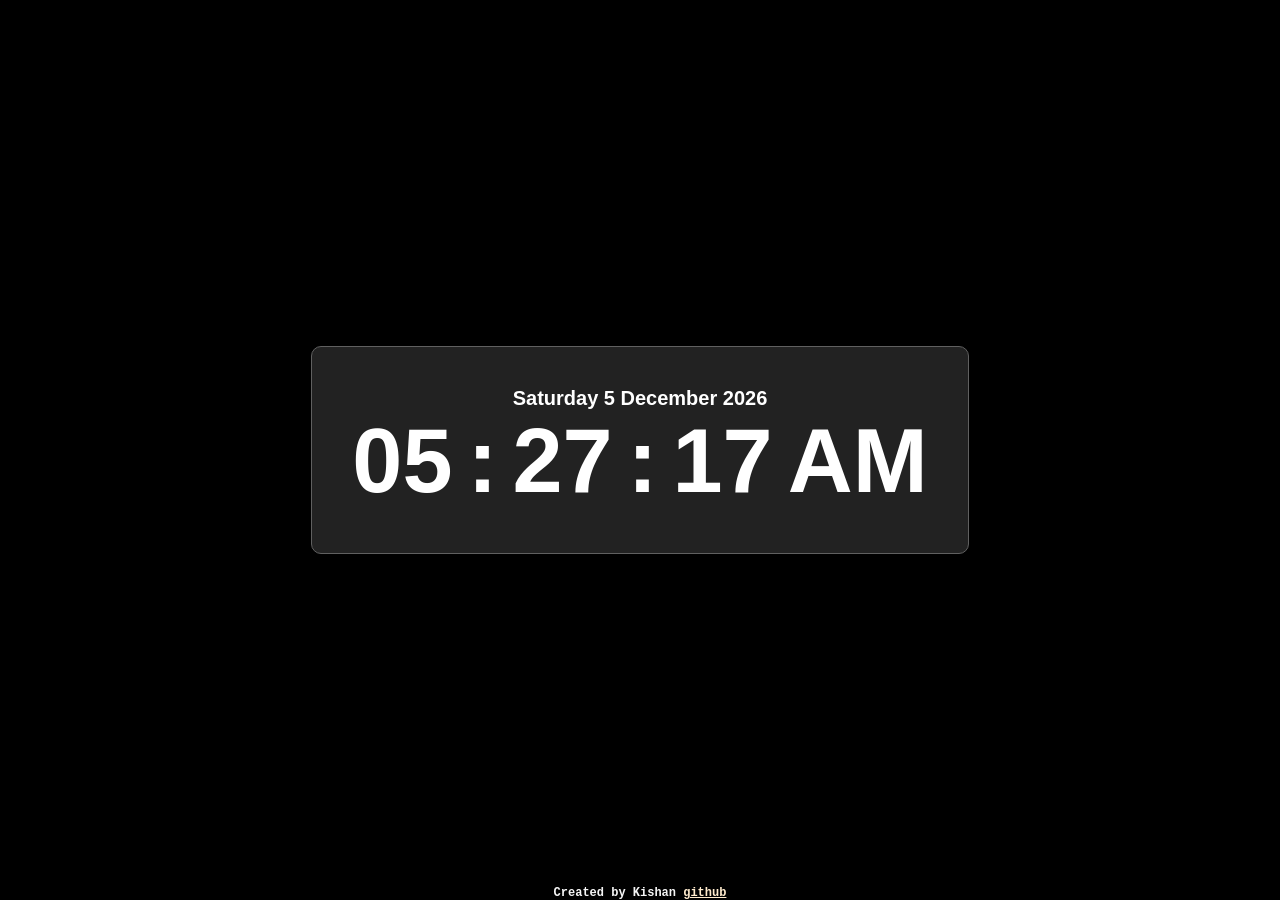
<file: index.html>
<!DOCTYPE html>
<html lang="en">
<head>
    <meta charset="UTF-8">
    <meta name="viewport" content="width=device-width, initial-scale=1.0">
    <title>Digital Clock</title>
    <link rel="stylesheet" href="style.css">
</head>
<body>
    <div class="container">
        <div class="clock">
            <div id="Date">Tuesday 23 April 2024</div>
            <ul>
                <li id="hours">05</li>
                <li>:</li> 
                <li id="min">20</li>
                <li>:</li>
                <li id="sec">00</li>
                <li id="period">AM</li> 
            </ul>
        </div>
    </div>

    <script src="script.js"></script>
     <p style="font-family: 'Courier New', Courier, monospace; color: whitesmoke; position: absolute; bottom: 0;">
        Created by Kishan <a href="https://github.com/astrojayx">github</a>
    </p>
</body>
</html>
</file>
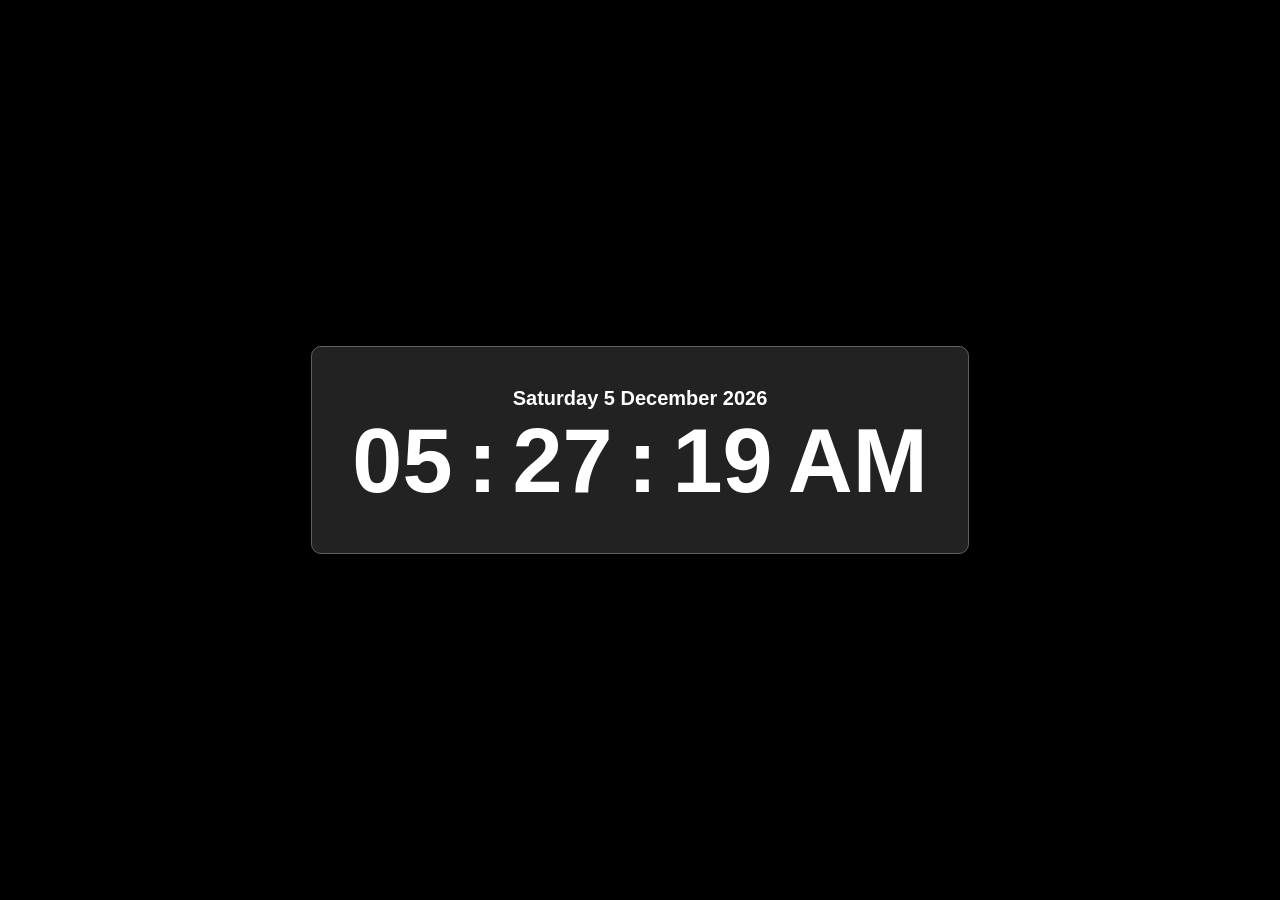
<file: digital_clock.html>
<!DOCTYPE html>
<html lang="en">
<head>
    <meta charset="UTF-8">
    <meta name="viewport" content="width=device-width, initial-scale=1.0">
    <title>Digital Clock</title>
    <link rel="stylesheet" href="digital_clock.css">
</head>
<body>
    <div class="container"> <!-- Fixed spelling error -->
        <div class="clock">
            <div id="Date">Tuesday 23 April 2024</div>
            <ul>
                <li id="hours">05</li>
                <li>:</li> <!-- ID not needed for static elements -->
                <li id="min">20</li>
                <li>:</li>
                <li id="sec">00</li>
                <li id="period">AM</li> <!-- Added for AM/PM -->
            </ul>
        </div>
    </div>

    <script src="digital_clock.js"></script>
</body>
</html>
</file>
<file: style.css>
*{
    margin: 0;
    padding: 0;

}

body{
    height: 100vh;
    display: flex;
    align-items: center;
    justify-content: center;
    font: bold 12px Arial, Helvetica, sans-serif;
    background-color: black;
}

.clock{
    border: 1px solid #606060;
    color: white;
    padding: 40px;
    border-radius: 10px;
    background-color: #222222;

}
 #Date{
        font-size: 20px !important;
        text-align: center;
 }
 .clock ul{
    list-style: none;
    display: flex;
    font-size: 90px;
    gap: 15px;
 }

 a {
    color: blanchedalmond;
 }
</file>
<file: digital_clock.css>
*{
    margin: 0;
    padding: 0;

}

body{
    height: 100vh;
    display: flex;
    align-items: center;
    justify-content: center;
    font: bold 12px Arial, Helvetica, sans-serif;
    background-color: black;
}

.clock{
    border: 1px solid #606060;
    color: white;
    padding: 40px;
    border-radius: 10px;
    background-color: #222222;

}
 #Date{
        font-size: 20px !important;
        text-align: center;
 }
 .clock ul{
    list-style: none;
    display: flex;
    font-size: 90px;
    gap: 15px;
 }
</file>
